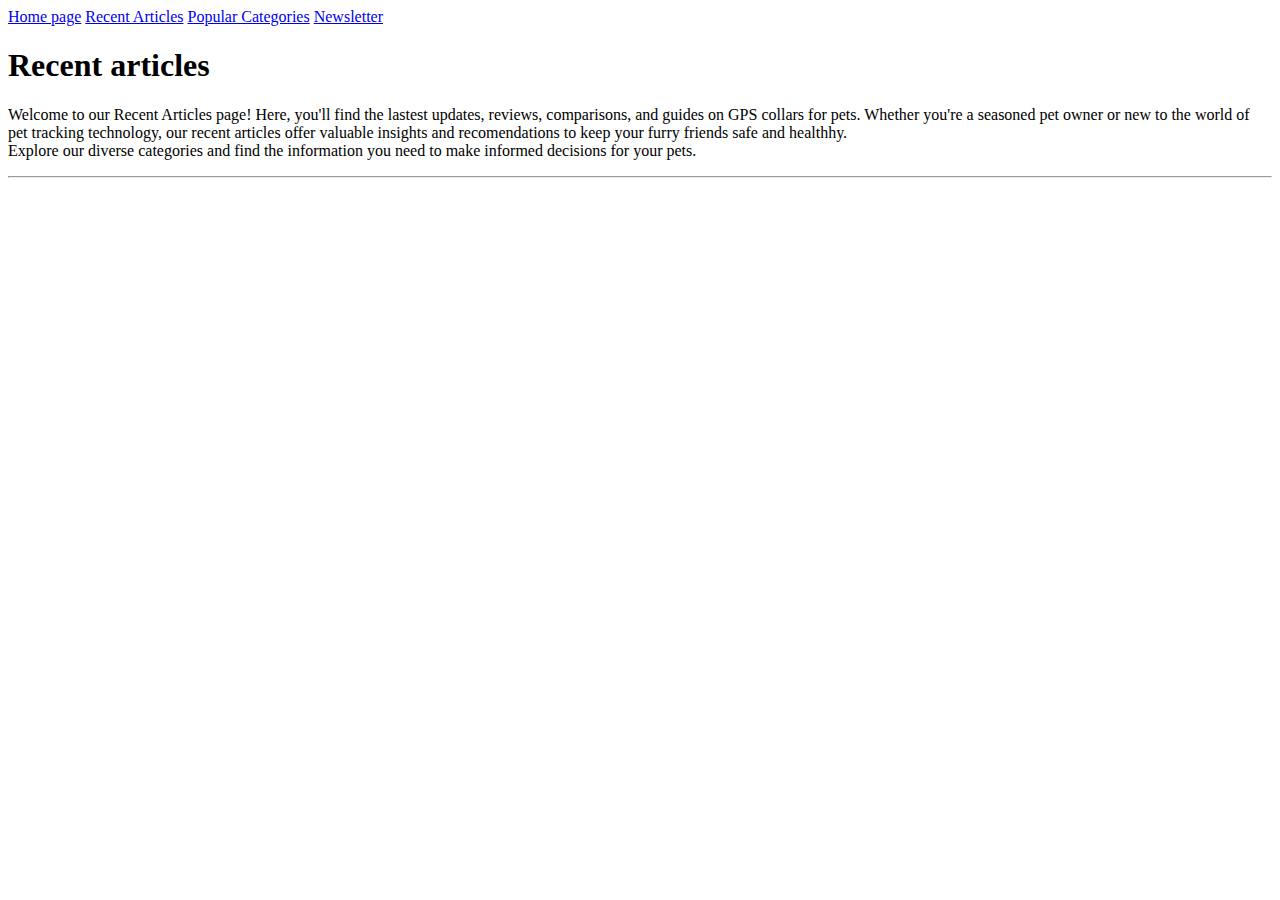
<file: Recent-articles.html>
<!DOCTYPE html>
<html>
    <head>
        <meta charset="UTF-8">
        <meta name="viewport" content="width=device-width, initial-scale=1">
        <meta name="description" content="Recent Articles - Find our lastest updates, reviews, and guides on GPS collars for pets.">
        <title>Paw Pathfinders - Recent Articles</title>
    </head>
    <body>
        <header>
            <!-- Header section with navigation links -->
            <nav>
                <a href="./welcome-page.html">Home page</a>
                <a href="./Recent-articles.html">Recent Articles</a>
                <a href="./Popular-categories.html">Popular Categories</a>
                <a href="./Newsletter.html">Newsletter</a>
            </nav>

            <main>
                <h1>Recent articles</h1>
                <p>Welcome to our Recent Articles page! Here, you'll find the lastest updates, reviews, comparisons, and guides on GPS collars for pets. Whether you're a seasoned pet owner or new to the world
                of pet tracking technology, our recent articles offer valuable insights and recomendations to keep your furry friends safe and healthhy. <br>
                Explore our diverse categories and find the information you need to make informed decisions for your pets.</p>
            </main>
          <hr>
        </header>
    </body>
</html>
</file>
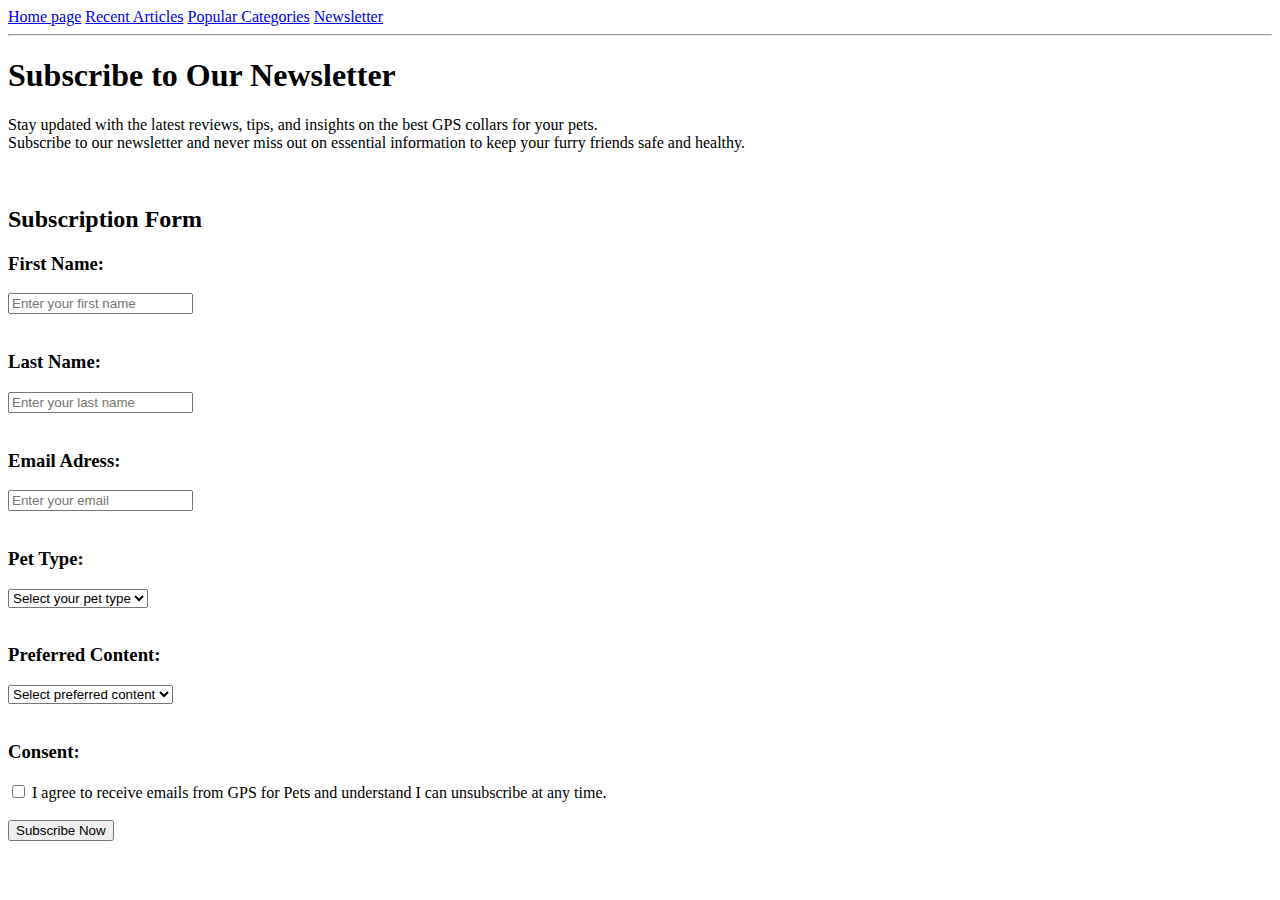
<file: Newsletter/Newsletter.html>
<!DOCTYPE html>
<html>
    <head></head>
    <body>
        <!-- Header section with navigation links -->
        <header>
            <nav>
                <a href="./welcome-page.html">Home page</a>
                <a href="./Recent-articles.html">Recent Articles</a>
                <a href="./Popular-categories.html">Popular Categories</a>
                <a href="./Newsletter.html">Newsletter</a>
            </nav>
          <hr>
        </header>

        <!--Main section-->
        <main>
            <!--Article Introduction-->
            <section id="introduction">
                <h1>Subscribe to Our Newsletter</h1>
                <p>Stay updated with the latest reviews, tips, and insights on the best GPS collars for your pets. <br>
                    Subscribe to our newsletter and never miss out on essential information to keep your furry friends 
                    safe and healthy.
                </p>
                <br>
            </section>

            <!--Subscritpion Form-->
            <form id="subscription-form" action="/Form exercises/Form-results.html" method="POST">
                <h2>Subscription Form</h2>

                <!--First Name-->
                <label for="first-name"><h3>First Name:</h3></label>
                <input id="first-name" type="text" name="first-name" placeholder="Enter your first name" required>
                <br>
                <br>
                <!--Last Name-->
                <label for="last-name"><h3>Last Name:</h3></label>
                <input id="last-name" type="text" name="last-name" placeholder="Enter your last name" required>
                <br>
                <br>
                <!--Email-->
                <label for="email"><h3>Email Adress:</h3></label>
                <input id="email" type="email" name="email" placeholder="Enter your email" required>
                <br>
                <br>
                <!--Pet Type-->
                <label for="pet-type"><h3>Pet Type:</h3></label>
                <select id="pet-type" name="pet-type">
                    <option value="" disabled selected>Select your pet type</option>
                    <option value="dog">Dog</option>
                    <option value="cat">Cat</option>
                    <option value="other">Other</option>
                </select>
                <br>
                <br>
                <!--Preferred Content-->
                <label for="preferred-content"><h3>Preferred Content:</h3></label>
                <select id="preferred-content" name="preferred-content" required>
                    <option value="" disabled selected>Select preferred content</option>
                    <option value="product-reviews">Product Reviews</option>
                    <option value="tips-and-tricks">Tips and Tricks</option>
                    <option value="both">Both</option>
                </select>
                <br>
                <br>
                <!--Consent-->
                <label for="consent"><h3>Consent:</h3></label>
                <input id="consent" name="consent" type="checkbox" required>
                I agree to receive emails from GPS for Pets and understand I can unsubscribe at any time.
                <br>
                <br>
                <!--Subscribe button-->
                <button type="submit">Subscribe Now</button>
            </form>
            <!--Apprendre à faire une landing page-->
        </main>
        <footer><!--TBD--></footer>
    </body>
    <foot></foot>
</html>
</file>
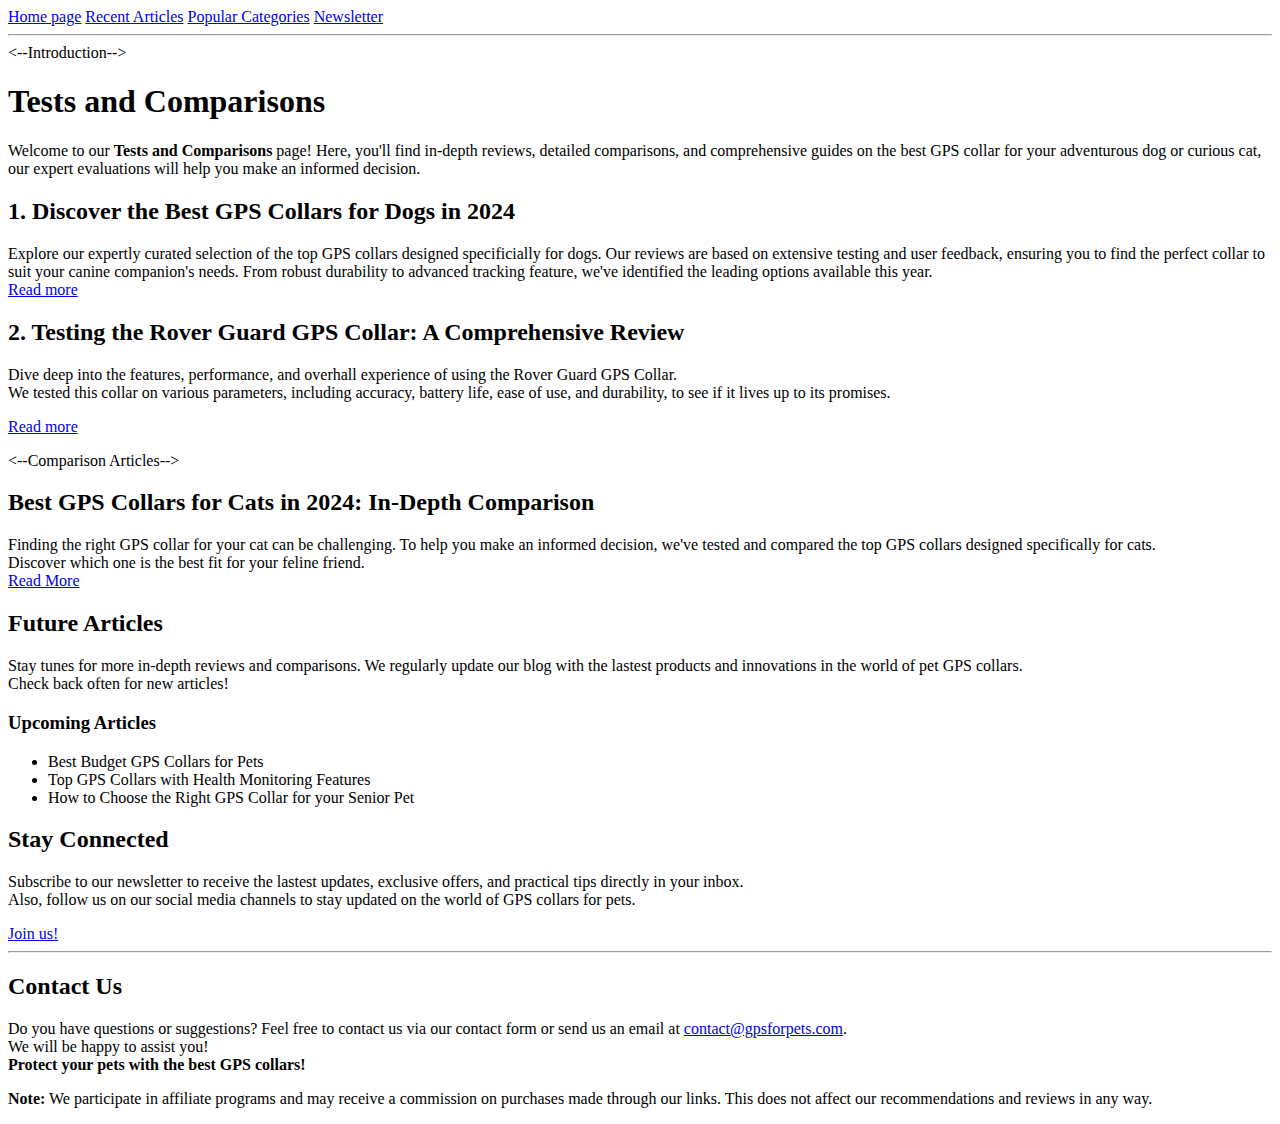
<file: Popular-categories/Tests-and-Comparisons.html>
<!DOCTYPE html>
<html lang="en">
  <head>
    <meta charset="UTF-8">
    <meta name="viewport" content="width=device-width, initial-scale=1">
    <meta name="description" content="Tests and Comparisons of GPS Collars for Pets">
    <title>Paw Pathfinders - Tests and Comparisons of GPS Collars for Pets</title>
  </head>
  <body>
    <header>
        <!-- Header section with navigation links -->
        <nav>
            <a href="./welcome-page.html">Home page</a>
            <a href="./Recent-articles.html">Recent Articles</a>
            <a href="./Popular-categories.html">Popular Categories</a>
            <a href="./Newsletter.html">Newsletter</a>
        </nav>
      <hr>
    </header>
    <main>

      <--Introduction-->
      <section id="introduction">
        <h1>Tests and Comparisons</h1>
        <p>Welcome to our <strong>Tests and Comparisons</strong> page! Here, you'll find in-depth reviews, detailed comparisons, and comprehensive guides on the best GPS collar for your adventurous dog or curious cat, 
        our expert evaluations will help you make an informed decision. <br>
        </p>
      </section>

        
      <!--Featured Articles-->
      <article id="featured-articles">
        <section id="dogs-collars-selection">
          <h2>1. Discover the Best GPS Collars for Dogs in 2024</h2>
          <p>Explore our expertly curated selection of the top GPS collars designed specificially for dogs. Our reviews are based on extensive testing and user feedback, ensuring you to find the perfect collar
          to suit your canine companion's needs. From robust durability to advanced tracking feature, we've identified the leading options available this year.<br>
          <a href="#">Read more</a></p>
        </section>
        <section id="dogs-collars-test">
          <h2>2. Testing the Rover Guard GPS Collar: A Comprehensive Review</h2>
          <p>Dive deep into the features, performance, and overhall experience of using the Rover Guard GPS Collar.<br>
            We tested this collar on various parameters, including accuracy, battery life, ease of use, and durability, to see if it lives up to its promises.</p>
          <a href="./Tests-and-Comparisons/Dogs-collars.html">Read more</a></p>
        </section>
      </article>

        
      <--Comparison Articles-->
      <article id="comparison-articles">
        <section id="cats-gps">
          <h2>Best GPS Collars for Cats in 2024: In-Depth Comparison</h2>
          <p>Finding the right GPS collar for your cat can be challenging. To help you make an informed decision, we've tested and compared the top GPS collars designed specifically for cats. <br>
            Discover which one is the best fit for your feline friend.<br>
            <a href="./Tests-and-Comparisons/Cats-collars.html">Read More</a>
          </p>
        </section>
      </article>

        
      <!--Future Articles-->
      <article id="future-articles">
        <h2>Future Articles</h2>
        <p>Stay tunes for more in-depth reviews and comparisons. We regularly update our blog with the lastest products and innovations in the world of pet GPS collars.<br>
          Check back often for new articles!</p>

        <section id="upcoming-articles">
          <h3>Upcoming Articles</h3>
          <ul>
            <li>Best Budget GPS Collars for Pets</li>
            <li>Top GPS Collars with Health Monitoring Features</li>
            <li>How to Choose the Right GPS Collar for your Senior Pet</li>
          </ul>
        </section>
      </article>

        
      <!-- Newsletter section -->
      <article id="newsletter">
        <h2>Stay Connected</h2>
        <p>Subscribe to our newsletter to receive the lastest updates, exclusive offers, and practical tips directly in your inbox. <br>
          Also, follow us on our social media channels to stay updated on the world of GPS collars for pets.
        </p>
        <a href="./Newsletter.html" target="_blank">Join us!</a>
      </article>
    </main>

        
    <!-- Footer section -->
    <footer>
      <article id="end-notes">
        <section id="contact">
          <hr>
          <h2>Contact Us</h2>
          <p>Do you have questions or suggestions? Feel free to contact us via our contact form or send us an email at <a href="mailto:contact@gpsforpets.com">contact@gpsforpets.com</a>. <br>
            We will be happy to assist you! <br>
            <strong>Protect your pets with the best GPS collars!</strong>
          </p>
        </section>
        <section id="affiliations">
          <p><strong>Note:</strong> We participate in affiliate programs and may receive a commission on purchases made through our links. 
            This does not affect our recommendations and reviews in any way.
          </p>
        </section>
      </article>
    </footer>
  </body>
</html>
</file>
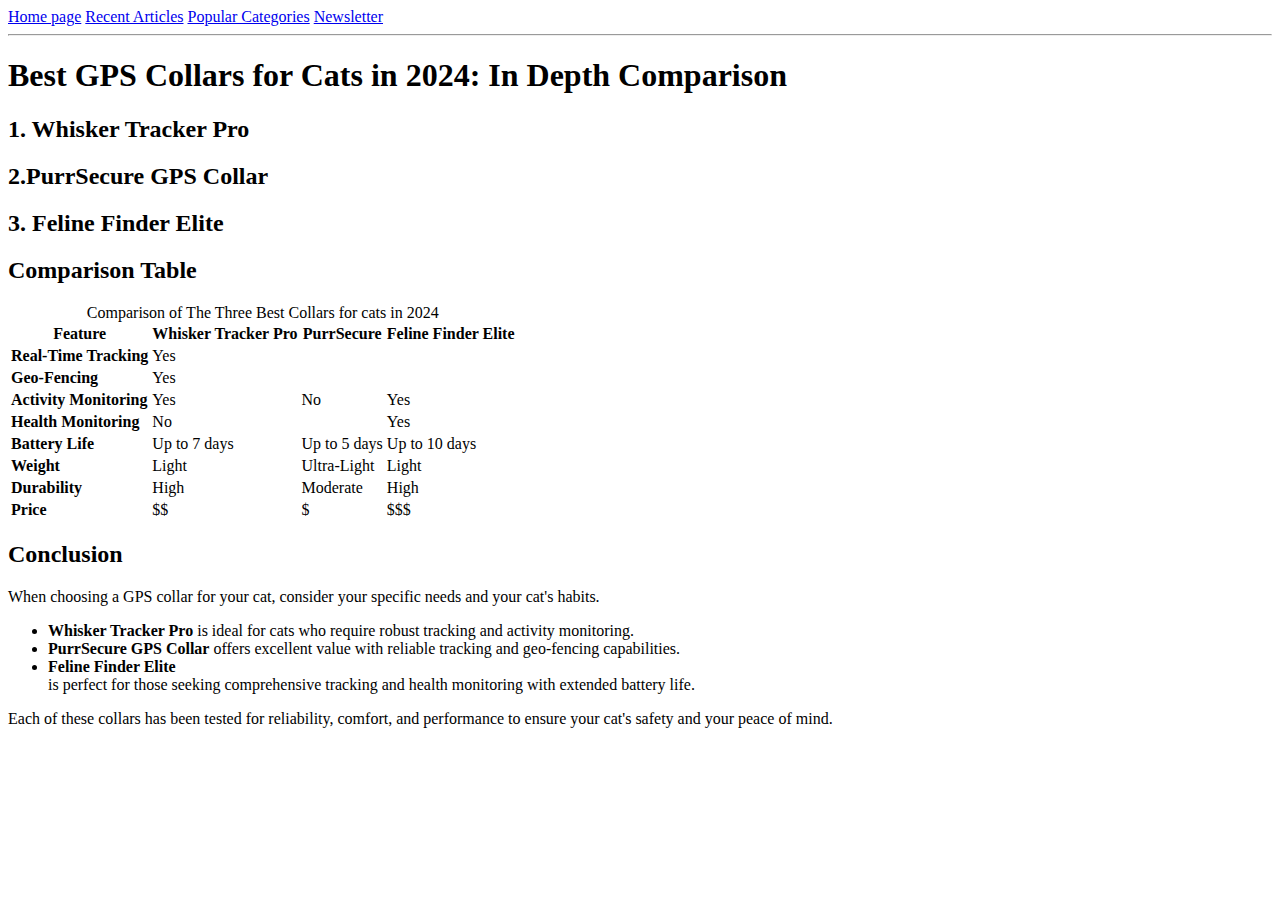
<file: Popular-categories/Test-and-Comparisons/Cats-Collars.html>
<!DOCTYPE html>
<html lang="en">
  <head>
    <meta charset="UTF-8">
    <meta name="viewport" content="width=device-width, initial-scale=1">
    <meta name="descritption" content="Best GPS Collars for Cats in 2024: In Depth Comparison">
    <title>Paw Pathfinders - Best GPS Collars for Cats in 2024</title>
  </head>
  <body>
    <header>
        <!-- Header section with navigation links -->
        <nav>
            <a href="./welcome-page.html">Home page</a>
            <a href="./Recent-articles.html">Recent Articles</a>
            <a href="./Popular-categories.html">Popular Categories</a>
            <a href="./Newsletter.html">Newsletter</a>
        </nav>
      <hr>
    </header>
    <main>
      <!--Article Introduction-->
      <section id="introduction">
        <h1>Best GPS Collars for Cats in 2024: In Depth Comparison</h1>
        <p><!--TBD--></p>
      </section>

    <!--Main article-->
    <article id="Collars-Comparison">
      
      <!--Collars Presentation-->
      <section id="collars-presentation">
      <!--First Collar-->
        <section id="1st-collar">
          <h2>1. Whisker Tracker Pro</h2>
          <p><!--TBD--></p>
        </section>

        <!--Second Collar-->
          <section id="2nd-collar">
            <h2>2.PurrSecure GPS Collar</h2>
            <p><!--TBD--></p>
          <section/>

      <!--Third Collar-->
        <section id="3rd-collar">
          <h2>3. Feline Finder Elite</h2>
          <p><!--TBD--></p>
        </section>
      </section>
      
      <!--Comparison Table-->
      <h2>Comparison Table</h2>
      <table>
        <caption>Comparison of The Three Best Collars for cats in 2024</caption>
        <thead>
          <th scope="col">Feature</th>
          <th scope="col">Whisker Tracker Pro</th>
          <th scope="col">PurrSecure</th>
          <th scope="col">Feline Finder Elite</th>
        </thead>
        <tbody>
          <!--Real-Time Tracking-->
          <tr>
            <td scope="row"><strong>Real-Time Tracking</strong></td>
            <td colspan="3">Yes</td>
          </tr>
          
          <!--Geo-Fencing-->
          <tr>
            <td scope="row"><strong>Geo-Fencing</strong></td>
            <td colspan="3">Yes</td>
          </tr>
          
          <!--Activity Monitoring-->
          <tr>
            <td scope="row"><strong>Activity Monitoring</strong></td>
            <td>Yes</td>
            <td>No</td>
            <td>Yes</td>
          </tr>
          
          <!--Health Monitoring-->
          <tr>
            <td scope="row"><strong>Health Monitoring</strong></td>
            <td colspan="2">No</td>
            <td>Yes</td>
          </tr>
          
          <!--Battery Life-->
          <tr>
            <td scope="row"><strong>Battery Life</strong></td>
            <td>Up to 7 days</td>
            <td>Up to 5 days</td>
            <td>Up to 10 days</td>
          </tr>
          
          <!--Weight-->
          <tr>
            <td scope="row"><strong>Weight</strong></td>
            <td>Light</td>
            <td>Ultra-Light</td>
            <td>Light</td>
          </tr>
          
          <!--Durability-->
          <tr>
            <td scope="row"><strong>Durability</strong></td>
            <td>High</td>
            <td>Moderate</td>
            <td>High</td>
          </tr>
          
          <!--Price-->
          <tr>
            <td scope"row"><strong>Price</strong></td>
            <td>$$</td>
            <td>$</td>
            <td>$$$</td>
          </tr>
        </tbody>
      </table>
    </article>

      <!--Conclusion Section-->
      <section id="conclusion">
        <h2>Conclusion</h2>
        <p>When choosing a GPS collar for your cat, consider your specific needs and your cat's habits.</p>
        <ul>
          <li><strong>Whisker Tracker Pro</strong> is ideal for cats who require robust tracking and activity monitoring.</li>
          <li><strong>PurrSecure GPS Collar</strong> offers excellent value with reliable tracking and geo-fencing capabilities.</li>
          <li><strong>Feline Finder Elite</strong></li> is perfect for those seeking comprehensive tracking and health monitoring with extended battery life.
        </ul>
        <p>Each of these collars has been tested for reliability, comfort, and performance to ensure your cat's safety and your peace of mind.</p>
      </section>
    </main>
    <footer></footer>
  </body>
</html>
</file>
